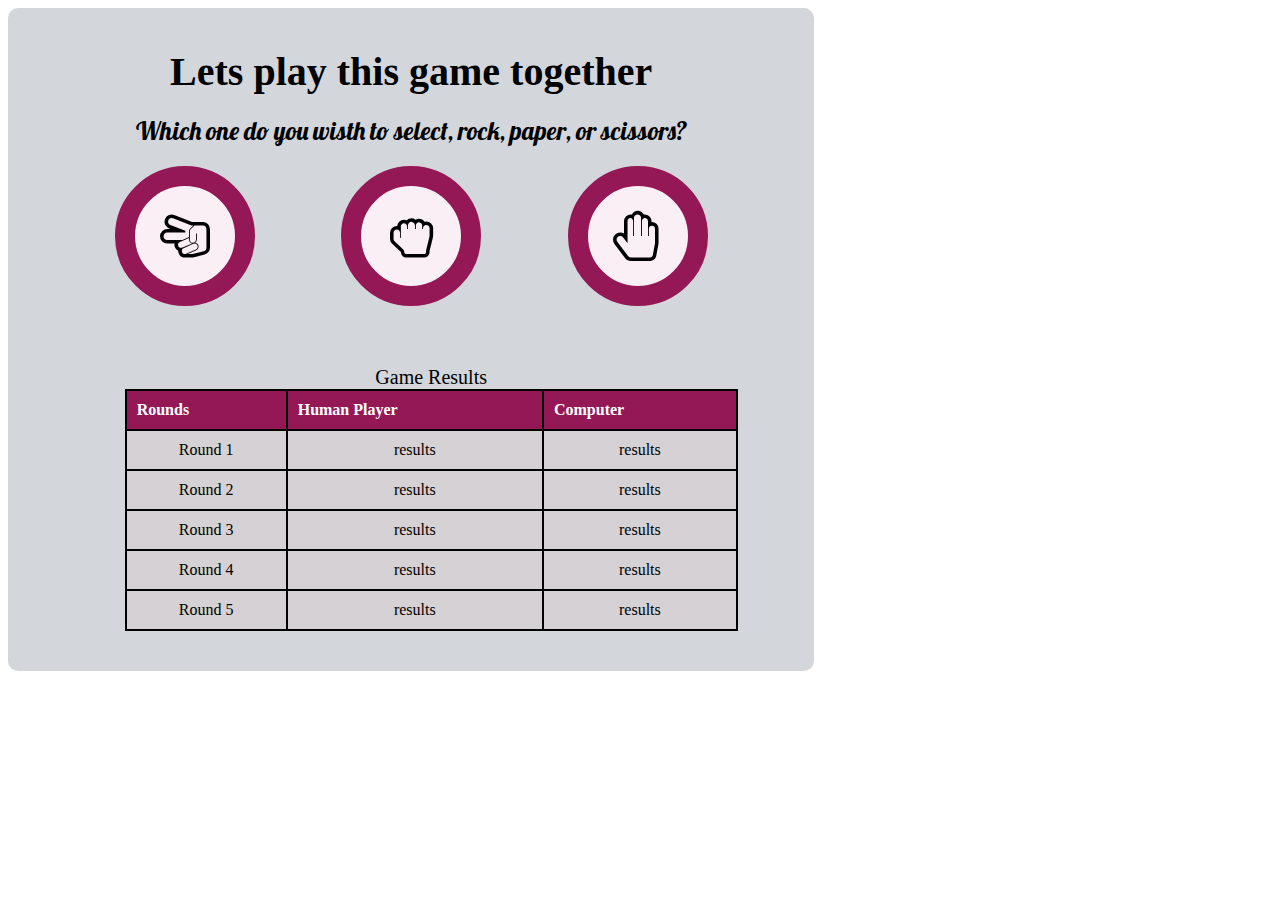
<file: rock_scissors.html>
<!DOCTYPE html>
<html lang="en">
  <head>
    <meta charset="UTF-8" />
    <meta name="viewport" content="width=device-width, initial-scale=1.0" />
    <link rel="stylesheet" href="font-awesome-4.7.0/css/font-awesome.min.css">
    <link href="https://fonts.googleapis.com/css2?family=Lobster&display=swap" rel="stylesheet">

    <title>Document</title>
    <style>
      body{
        box-sizing: border-box;
        width: 90vw;
        max-width: 90vw;
    
      }
      main{
        display: flex;
        flex-direction: column;
        justify-content: center;
        align-content: center;
        justify-items: center;
        border-radius: 10px;
        width: 70%;
        background-color: rgb(211, 214, 218);
      }
      .results{
        display: block;
        margin: 20px;
        text-align: center;
      }
      table {
        width: 80%;
        background-color: rgb(214, 209, 212);
        margin: 20px;
        text-align: center;
        position: relative;
        left: 10%;
      }
      table,
      th,
      td {
        border: 2px solid black;
        border-collapse: collapse;
      }
      th,
      td {
        padding: 10px;
      }
      th {
        text-align: left;
        background-color: rgb(148, 24, 86);
        color: #ffffff;
      }
      caption{
        font-size: 20px;
        font-weight: 500;
      }
      .human-player{
        display: block;
        margin: 20px;
        text-align: center;
        
      }
      .human-player h4{
        font-size: 40px;
        text-decoration-style: wavy;
        margin: 20px;

      }
      .human-player p{
        font-size: 25px;
        outline: indigo;
        margin: 20px;
        font-family: 'Lobster', cursive;
      }
      .human-player button{
        height: 30px;
        width: 100px;
        background-color: rgb(148, 24, 86);
        border-radius: 5px;
        padding: 10px;
        margin: 10px;
        text-align: center;
        color: #ffffff;
      }
     
      .icons-holder{
        display: flex;
        justify-content: space-evenly;
        flex-wrap: wrap;
        width: 100%;
      }
      .icon:hover{
        transform: scale(1.02);
        box-shadow: 5px 5px 5px 5px rgb(112, 108, 108);
        transition: ease-out;
      }
      .icon{
        display: flex;
        justify-content: center;
        align-items: center;
        width: 100px;
        height: 100px;
        border-radius: 50%;
        background-color: rgb(250, 239, 244);
        border: 20px solid rgb(148, 24, 86);
      }
      .icon i{
        color: black;
        font-size: 50px;
      }
   
    </style>
  </head>
  <body>
    <script>
      function computerPlay() {
        var choices = Math.random();
        if (choices > 0 && results < 0.33) {
          return "rock";
        } else if (choices > 0.34 && results < 0.67) {
          return "paper";
        } else {
          return "scissors";
        }
      }
      function playRound(playerSelection, computerSelection) {
        //player chooses paper
        if (playerSelection === "paper") {
          if (computerSelection === "rock") {
            return "paper wins";
          } else {
            if (computerSelection === "scissors") {
              return "scissors wins";
            }
          }
        }

        //player chooses rock
        if (playerSelection === "rock") {
          if (computerSelection === "scissors") {
            return "rock wins";
          } else {
            if (computerSelection === "paper") {
              return "paper wins";
            }
          }
        }
        //player selects scissors
        if (playerSelection === "scissors") {
          if (computerSelection === "rock") {
            return "rock wins";
          } else {
            if (computerSelection === "paper") {
              return "scissors wins";
            }
          }
        }
      }
      function game() {}

      const playerSelection = "rock";
      const computerSelection = computerPlay();
      console.log(playRound(playerSelection, computerSelection));
    </script>

    <main>
      <div class="human-player">
        <h4>Lets play this game together</h4>
        <p>Which one do you wisth to select, rock, paper, or scissors?</p>
<div class="icons-holder">
  <div class="icon">
    <i class="fa fa-hand-scissors-o" aria-hidden="true"></i>
  </div>
  <div class="icon">
    <i class="fa fa-hand-rock-o" aria-hidden="true"></i>
  </div>
  <div class="icon">
    <i class="fa fa-hand-paper-o" aria-hidden="true"></i>
  </div>
</div>
      </div>
      <div class="results">
        <table>
          <caption>
            Game Results
          </caption>
          <tr>
            <th>Rounds</th>
            <th>Human Player</th>
            <th>Computer</th>
          </tr>
          <tr>
            <td>Round 1</td>
            <td>results</td>
            <td>results</td>
          </tr>
          <tr>
            <td>Round 2</td>
            <td>results</td>
            <td>results</td>
          </tr>
          <tr>
            <td>Round 3</td>
            <td>results</td>
            <td>results</td>
          </tr>
          <tr>
            <td>Round 4</td>
            <td>results</td>
            <td>results</td>
          </tr>
          <tr>
            <td>Round 5</td>
            <td>results</td>
            <td>results</td>
          </tr>
        </table>
      </div>
<div class="winner">


</div>

    </main>
  </body>
</html>
</file>
